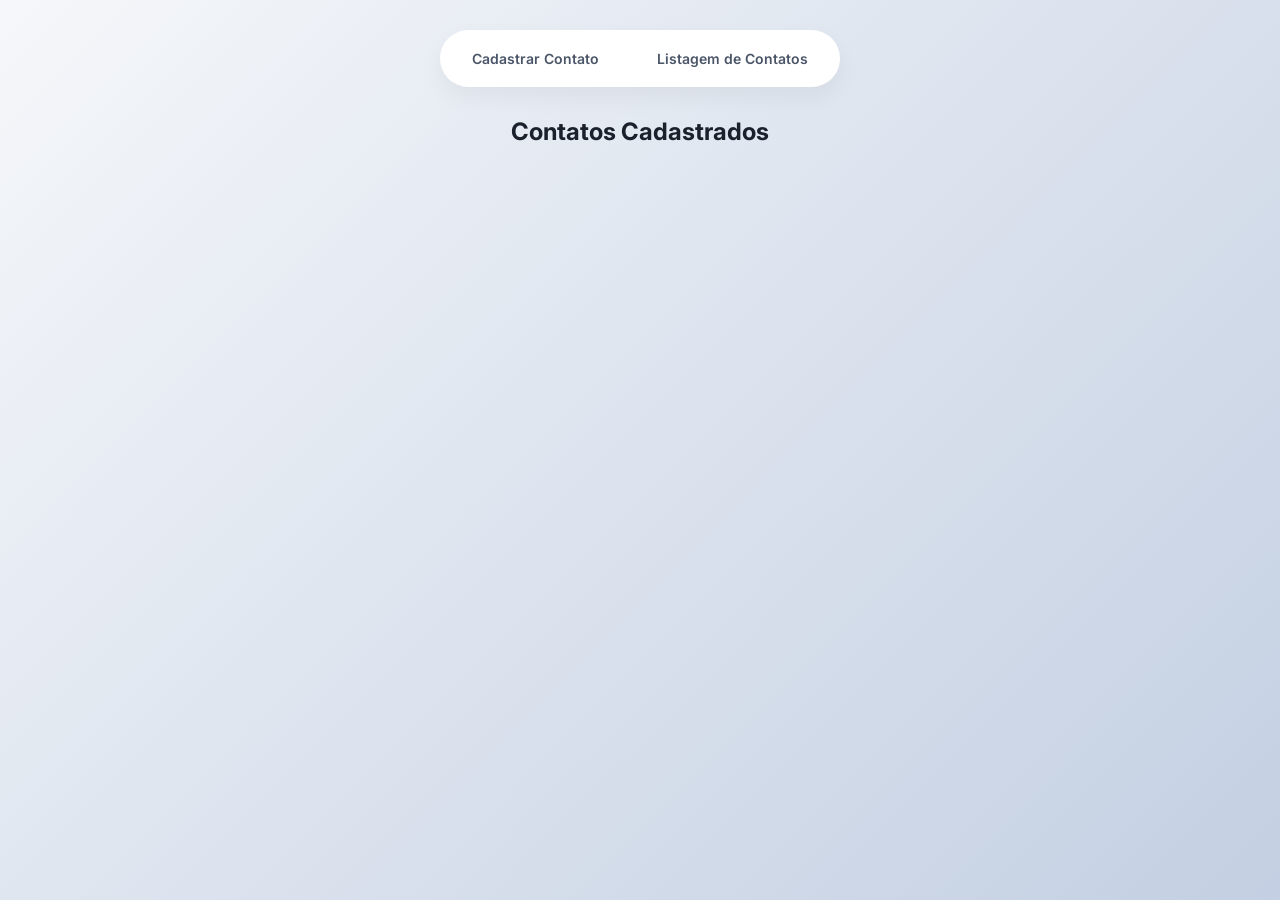
<file: contatos.html>
<!doctype html>
<html lang="pt-BR">
  <head>
    <meta charset="UTF-8" />
    <meta name="viewport" content="width=device-width, initial-scale=1.0" />
    <title>Lista de Contatos</title>
    <link rel="stylesheet" href="css/style.css" />
    <script src="js/app.js" defer type="module"></script>
  </head>
  <body>
    <header>
      <nav>
        <ul>
          <li>
            <a href="index.html">Cadastrar Contato</a>
          </li>
          <li>
            <a href="contatos.html">Listagem de Contatos</a>
          </li>
        </ul>
      </nav>
    </header>
    <main class="container">
      <section class="contacts-section">
        <h2>Contatos Cadastrados</h2>
        <div id="contacts-list">
          <!--Contatos cadastrados serão exibidos aqui pelo javascript!-->
        </div>
      </section>
    </main>
  </body>
</html>
</file>
<file: css/style.css>
@import url("https://fonts.googleapis.com/css2?family=Inter:wght@400;500;600;700&display=swap");

* {
  padding: 0;
  margin: 0;
  box-sizing: border-box;
}

body {
  font-family: "Inter", sans-serif;
  width: 100%;
  background: linear-gradient(135deg, #f5f7fa 0%, #c3cfe2 100%);
  min-height: 100vh;
  display: flex;
  flex-direction: column;
  align-items: center;
  color: #333;
  padding-bottom: 40px;
}

/* --- Navigation --- */
header {
  width: 100%;
  display: flex;
  justify-content: center;
  padding: 30px 20px;
}

nav {
  background: white;
  padding: 8px;
  border-radius: 50px;
  box-shadow: 0 10px 25px rgba(0, 0, 0, 0.05);
}

nav ul {
  display: flex;
  list-style: none;
  gap: 10px;
}

nav li a {
  text-decoration: none;
  color: #4a5568;
  font-weight: 600;
  font-size: 14px;
  padding: 12px 24px;
  border-radius: 40px;
  transition: all 0.3s ease;
  display: block;
}

nav li a:hover {
  background: #f8fafc;
  color: #4299e1;
  transform: translateY(-1px);
}

/* --- Container & Layout --- */
.container {
  width: 100%;
  display: flex;
  flex-direction: column;
  align-items: center;
  padding: 0 20px;
}

h1,
h2 {
  text-align: center;
  margin-bottom: 24px;
  color: #1a202c;
  font-weight: 700;
}

h1 {
  font-size: 28px;
}
h2 {
  font-size: 24px;
}

/* --- Form & Registration Layout --- */
.registration-content {
  display: flex;
  gap: 40px;
  background: white;
  padding: 40px;
  border-radius: 20px;
  width: 100%;
  max-width: 900px;
  box-shadow: 0 20px 40px rgba(0, 0, 0, 0.08);
  align-items: flex-start;
}

.image-container {
  flex: 1;
  display: flex;
  flex-direction: column;
  align-items: center;
  gap: 20px;
  padding-top: 10px;
}

.image-label {
  font-size: 14px;
  font-weight: 500;
  color: #4a5568;
  margin-bottom: -10px; /* Reduz espaço para o preview */
}

.image-preview {
  width: 250px;
  height: 250px;
  border-radius: 20px;
  overflow: hidden;
  box-shadow: 0 10px 20px rgba(0, 0, 0, 0.1);
  border: 4px solid #f8fafc;
}

.image-preview img {
  width: 100%;
  height: 100%;
  object-fit: cover;
}

.btn-upload {
  padding: 12px 24px;
  background: #f8fafc;
  color: #4a5568;
  border: 2px dashed #e2e8f0;
  border-radius: 10px;
  cursor: pointer;
  font-weight: 600;
  font-size: 14px;
  transition: all 0.3s ease;
  text-align: center;
}

.btn-upload:hover {
  background: #edf2f7;
  border-color: #cbd5e0;
  color: #2d3748;
}

.form-container {
  flex: 1.5;
  width: 100%;
}

.form-group {
  margin-bottom: 20px;
  display: flex;
  flex-direction: column;
}

.form-group label {
  margin-bottom: 8px;
  font-weight: 500;
  font-size: 14px;
  color: #4a5568;
}

.form-group input {
  padding: 14px 16px;
  border: 1px solid #e2e8f0;
  border-radius: 10px;
  font-size: 16px;
  font-family: inherit;
  transition: all 0.3s ease;
  background-color: #f8fafc;
}

.form-group input:focus {
  outline: none;
  border-color: #4299e1;
  background-color: white;
  box-shadow: 0 0 0 4px rgba(66, 153, 225, 0.1);
}

.btn-submit {
  width: 100%;
  padding: 16px;
  background: linear-gradient(to right, #4299e1, #3182ce);
  color: white;
  border: none;
  border-radius: 10px;
  font-size: 16px;
  font-weight: 600;
  cursor: pointer;
  margin-top: 10px;
  font-family: inherit;
  transition: all 0.3s ease;
}

.btn-submit:hover {
  background: linear-gradient(to right, #3182ce, #2b6cb0);
  transform: translateY(-2px);
  box-shadow: 0 5px 15px rgba(49, 130, 206, 0.3);
}

/* --- Contacts List --- */
.contacts-section {
  width: 100%;
}

#contacts-list {
  display: flex;
  justify-content: space-around;
  flex-wrap: wrap;
  gap: 15px;
}

.contact-card-style {
  background: white;
  padding: 24px;
  border-radius: 20px;
  display: flex;
  flex-direction: column;
  gap: 12px;
  width: 100%;
  max-width: 330px;
  box-shadow: 0 10px 20px rgba(0, 0, 0, 0.04);
  transition: all 0.3s ease;
}

.contact-card-style h3 {
  font-size: 20px;
  color: #2d3748;
  margin-bottom: 8px;
  text-align: center;
}
.contact-card-style img {
  border-radius: 20px;
}
.contact-card-style p {
  font-size: 14px;
  color: #4a5568;
  line-height: 1.5;
}

.contact-card-style strong {
  color: #2d3748;
  font-weight: 600;
}

/* --- Buttons & Actions --- */
.card-actions {
  display: flex;
  gap: 10px;
  margin-top: 10px;
}

.btn-action {
  flex: 1;
  padding: 12px 8px;
  border: none;
  border-radius: 8px;
  font-size: 13px;
  font-weight: 600;
  cursor: pointer;
  font-family: inherit;
  color: white;
  transition: all 0.2s ease;
}

.btn-action:hover {
  opacity: 0.9;
  transform: translateY(-1px);
}

.btn-put {
  background: linear-gradient(to right, #ecc94b, #d69e2e);
}

.btn-delete {
  background: linear-gradient(to right, #fc8181, #f56565);
}

/* --- Responsive --- */
@media (max-width: 768px) {
  .registration-content {
    flex-direction: column;
    align-items: center;
    padding: 30px 20px;
  }

  .image-preview {
    width: 200px;
    height: 200px;
  }

  .form-container {
    padding: 0;
  }
}
</file>
